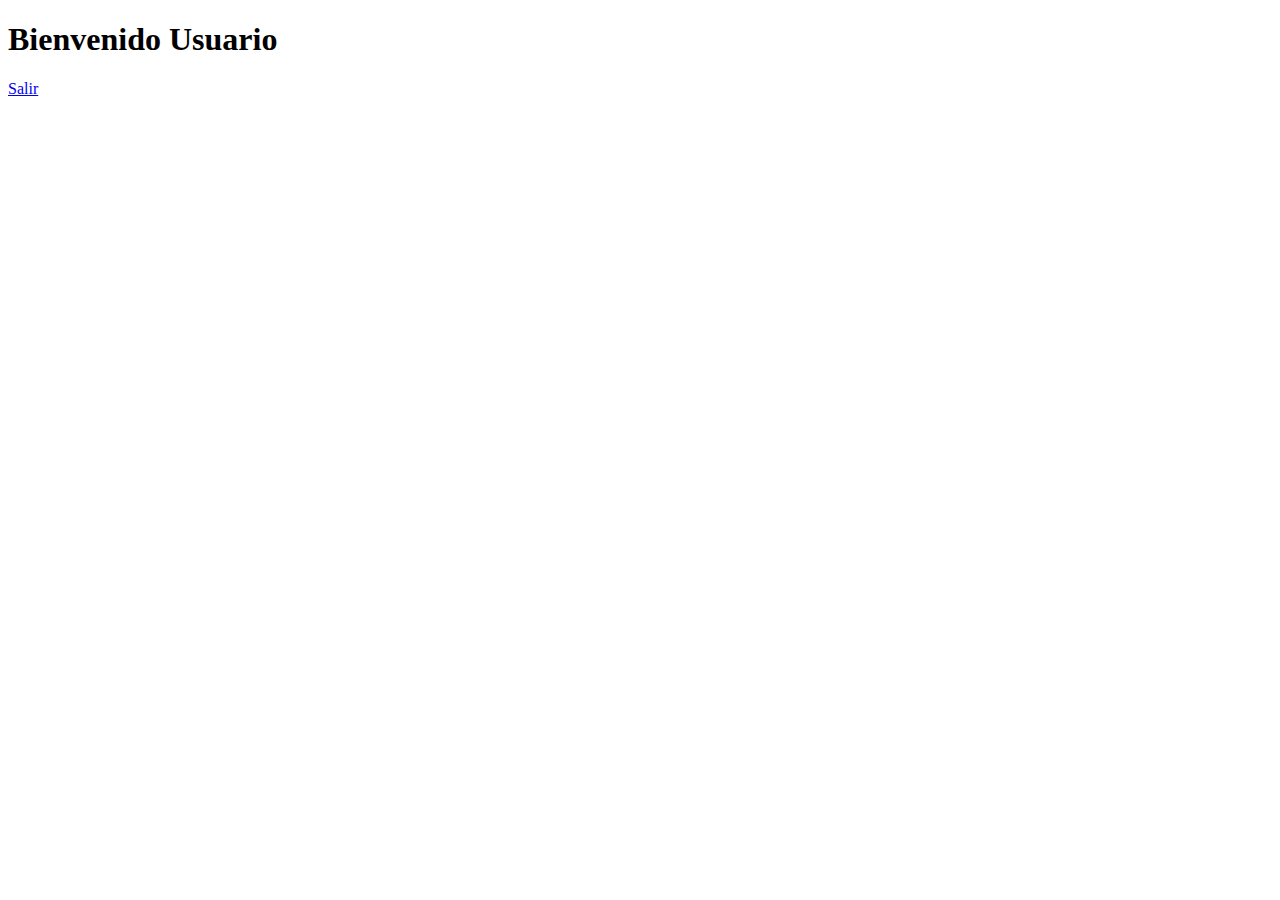
<file: TusMayores/src/main/resources/templates/oldIndex.html>
<!DOCTYPE html>
<html xmlns:th="http://www.thymeleaf.org"
      xmlns:sec="http://www.thymeleaf.org/extras/spring-security">
<head>
    <meta charset="UTF-8">
    <title>¡Bienvenido!</title>
</head>
<body>
<form th:action="@{/logout}" method="POST" id="logoutForm"></form>
<h1>Bienvenido <span sec:authentication="name">Usuario</span></h1>
<a href="javascript:document.getElementById('logoutForm').submit()">Salir</a>
</body>
</html>
</file>
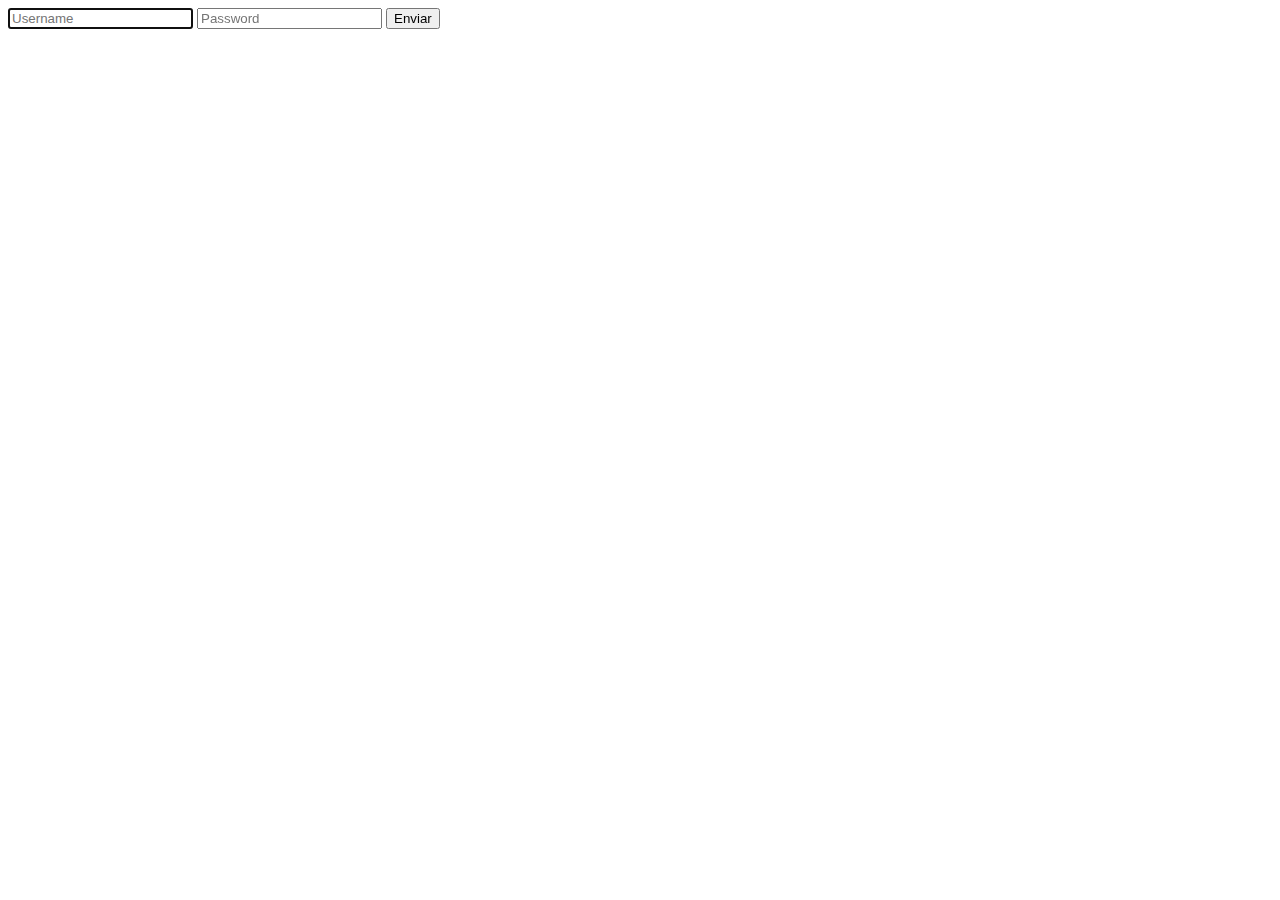
<file: TusMayores/src/main/resources/templates/oldLogin.html>
<!DOCTYPE html>
<html xmlns:th="http://www.thymeleaf.org">
<head>
    <meta charset="UTF-8">
    <title>Insert title here</title>
</head>
<body>
    <form method="POST" action="#" th:action="@{/login}">
        <input type="text" id="username" name="username" placeholder="Username" required autofocus>
        <input type="password" name="password" id="password" placeholder="Password" required>
        <input type="submit" name="enviar" value="Enviar" />
    </form>
</body>
</html>
</file>
